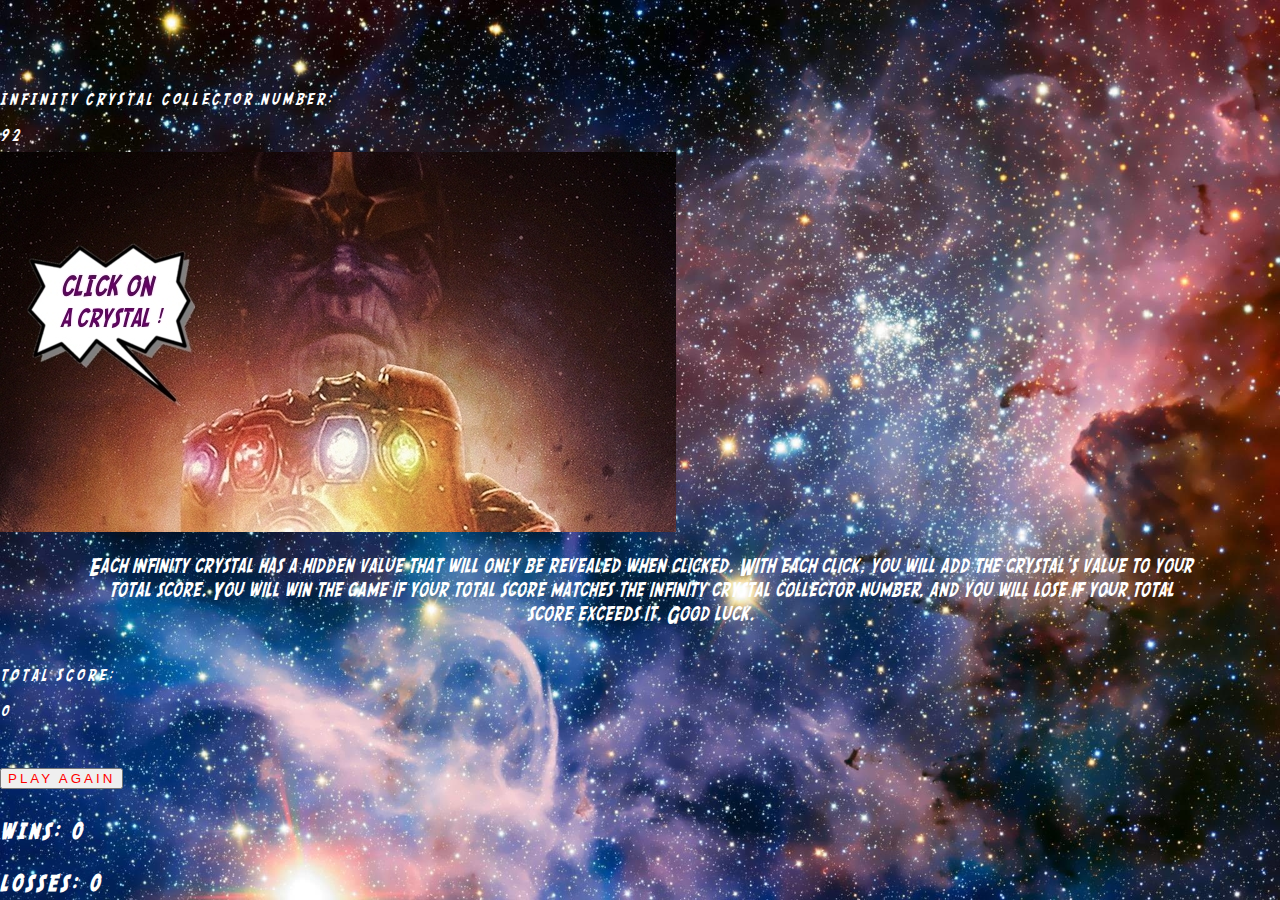
<file: Crystals-Collector/index.html>
<!DOCTYPE html>
<html lang="en">
<head>
	<meta charset="UTF-8">
	<title>Crystals Collector Game</title>
	<link rel="stylesheet" type="text/css" href="assets/css/reset.css"/>
	<link rel="stylesheet" href="https://maxcdn.bootstrapcdn.com/bootstrap/4.0.0-beta/css/bootstrap.min.css" integrity="sha384-/Y6pD6FV/Vv2HJnA6t+vslU6fwYXjCFtcEpHbNJ0lyAFsXTsjBbfaDjzALeQsN6M" crossorigin="anonymous">
	<link rel="stylesheet" type="text/css" href="assets/css/style.css"/>
	<script src="https://cdnjs.cloudflare.com/ajax/libs/jquery/3.2.1/jquery.min.js"></script>
	<script type="text/javascript" src="assets/javascript/game.js"></script>
	<meta name="viewport" content="width=device-width, initial-scale=1, maximum-scale=1"/>
	

</head>

<body>
	<iframe src="../Crystals-Collector/assets/audio/Alan_Silvestri_The_Avengers_Assemble_(mp3co.biz).mp3" allow="autoplay" style="display:none" id="iframeAudio">
	</iframe> 
	<audio autoplay loop  id="playAudio">
		<source src="../Crystals-Collector/assets/audio/Alan_Silvestri_The_Avengers_Assemble_(mp3co.biz).mp3">
	</audio>
		  
	<div class="header text-center">
		<h3>INFINITY CRYSTAL COLLECTOR NUMBER:</h3>
		<h3 id="magicNumber"></h3>
	</div>
	
	<div class="container text-center">
		
		<img id="crystalimg" src="../Crystals-Collector/assets/images/ThanosClickMe.jpg" style="" usemap="#avengers-map">
			<map name="avengers-map">
				<area class="crystalimg" shape="rect" id="crystal1" coords="184,295,222,348" href="#" />
				<area class="crystalimg" shape="rect" id="crystal2" coords="233,280,274,334" href="#" />
				<area class="crystalimg" shape="rect" id="crystal3" coords="322,272,368,328" href="#" />
				<area class="crystalimg" shape="rect" id="crystal4" coords="386,279,429,333" href="#" />
			</map>

		</div>

		<div class="row">
			<div class="col-lg-12 directions">
					<div class="a">Each infinity crystal has a hidden value that will only be revealed when clicked. With each click, you will add the crystal's value to your total score. You will win the game if your total score matches the infinity crystal collector number, and you will lose if your total score exceeds it. Good luck.</div>
			</div>
		</div>

		<div class="row text-center">
			<div class="col-lg-4 total">
				<h3>TOTAL SCORE:</h3>
				<h3 id="totalScore"></h3>
			</div>
			<div class="col-lg-4 button">
				<h3 id="winOrLose"></h3>
				<button type="button" class="btn btn-light btn-lg">PLAY AGAIN</button>
			</div>
			<div class="col-lg-4 scores">
				<p class="score">WINS: <span id="wins"></span></p> 
				<p class="score">LOSSES: <span id="losses"></span></p>
			</div>
		</div>
	</div>
	
</body>
</html>
</file>
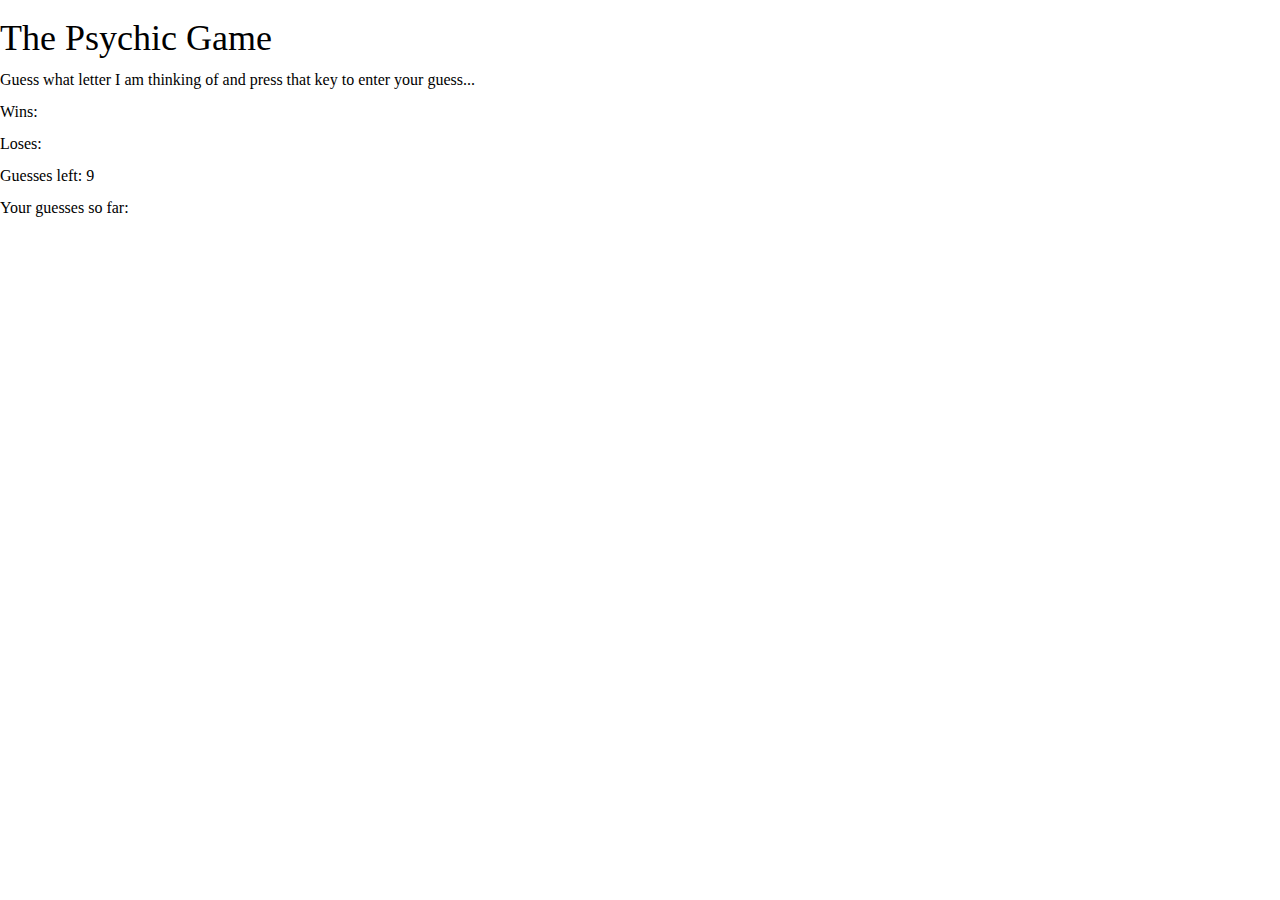
<file: PsychicGame/index.html>
<!DOCTYPE html>
<html>
<head>
    <meta charset="utf-8" />
    <meta http-equiv="X-UA-Compatible" content="IE=edge">
    <title>The Psychic Game</title>
    <meta name="viewport" content="width=device-width, initial-scale=1">

    <!-- Link Reset -->
    <link rel= "stylesheet" href="../PsychicGame/assets/css/reset.css">
 <style>
     h1 {
         font-size: 36px;
         padding-top: 20px;
     }

    
 
 </style>   
 
<body>
<h1>The Psychic Game</h1> <br>
<h3>Guess what letter I am thinking of and press that key to enter your guess...</h3> <br>


<div id = game>
    <p>Wins:</p> <br>
    <p>Loses:</p> <br>
    <p>Guesses left: 9 </p> <br>
    <p>Your guesses so far:</p>
</div>

<!-- Link to javascript game.js -->
<script type= "text/javascript" src="../PsychicGame/assets/JavaScript/game.js"></script>

    
</body>
</html>
</file>
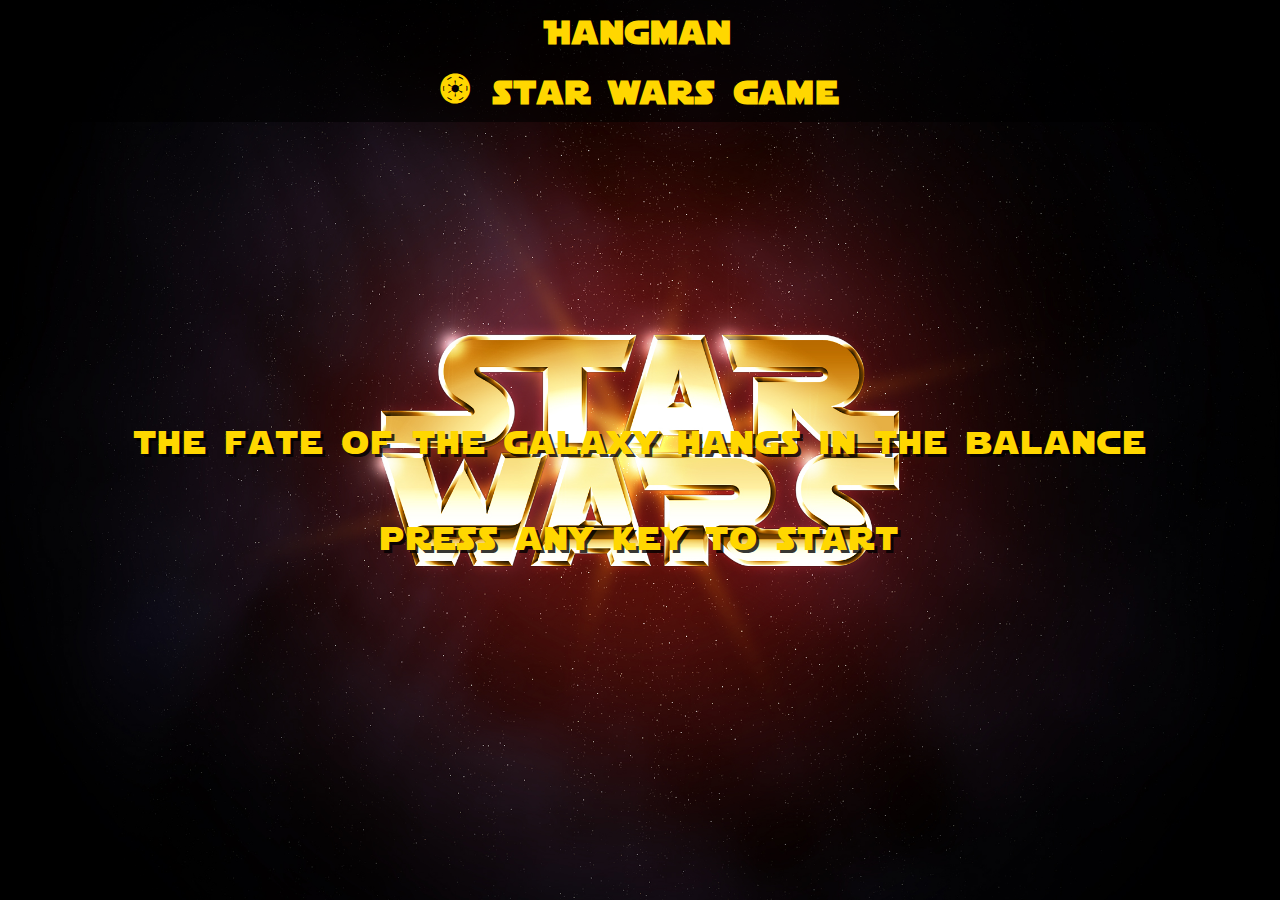
<file: WordGuessGame/index.html>
<!DOCTYPE html>
<html>
<head>
    <meta charset="utf-8">
    <meta http-equiv="X-UA-Compatible" content="IE=edge">
    <meta name="viewport" content="width=device-width, initial-scale=1">
    <title>Star Wars Hangman</title>
    <link rel="stylesheet" href="https://maxcdn.bootstrapcdn.com/font-awesome/4.7.0/css/font-awesome.min.css">
    <link rel="stylesheet" type="text/css" href="../WordGuessGame/assets/css/style.css">

</head>
<body>
    <div class="wrapper">
        <header>
            <h1>Hangman<br> #&nbsp;star wars game  </h1>    
        </header>
        <div id=game-over class="hidden">
        <div>
          <span>game over</span>
        </div>
        <div>
          <span>press any key to play again</span>
        </div>
          
        </div>
        <div id="press-to-start">
            <div>
            <span >the fate of the galaxy hangs in the balance</span>
            </div>
            <div>
            <span>press any key to start</span>
            </div>
        </div>
        <div id="table" class="hidden">
            <table>
              <tr id="wins">
              </tr>
              <tr id="guesses-left">
              </tr>
              <tr>
                <th>Current Word</th>
                <td id="character-name"></td>      
              </tr>
              <tr>
                <th>Letters used</th>
                <td id="letters-used"></td>
              </tr>
              <tr>     
                <th>Hint</th>   
                <td id="hint"></td>
              </tr>
            </table>
        </div>       
    </div>

<script type="text/javascript" src="../WordGuessGame/assets/javascript/StarWars.js"></script>
</body>
</html>
</file>
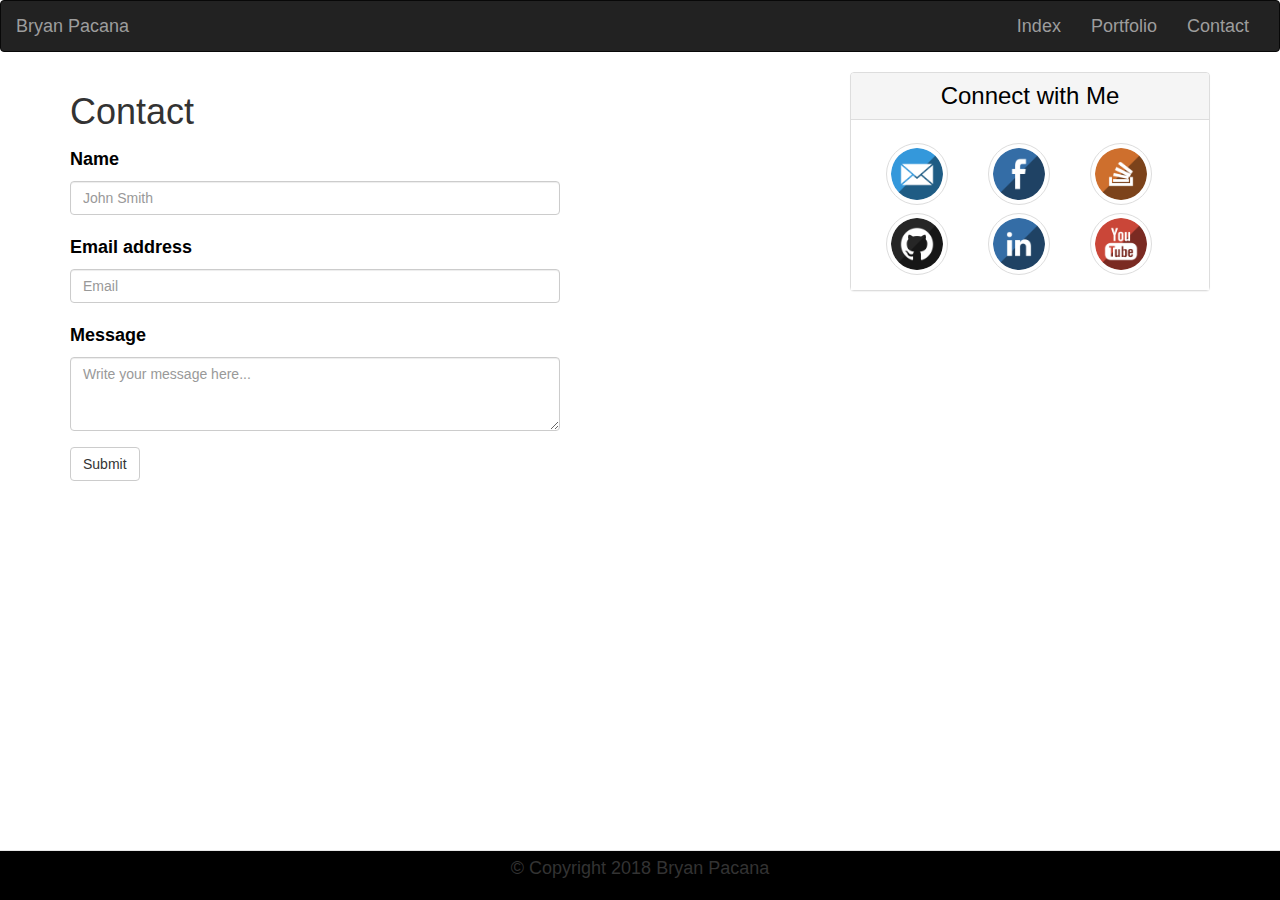
<file: Bootstrap-Portfolio/contact.html>
<!DOCTYPE html>
<html>
<head>
    <meta charset="utf-8" />
    <meta http-equiv="X-UA-Compatible" content="IE=edge">
    <meta name="viewport" content="width=device-width, initial-scale=1">

    <title>Contact Form</title>
    </head>


   <!-- Latest compiled and minified CSS -->
   <link rel="stylesheet" href="https://maxcdn.bootstrapcdn.com/bootstrap/3.3.7/css/bootstrap.min.css" integrity="sha384-BVYiiSIFeK1dGmJRAkycuHAHRg32OmUcww7on3RYdg4Va+PmSTsz/K68vbdEjh4u" crossorigin="anonymous">    
   <!-- link to CSS stylesheet -->
   <link rel="stylesheet" href="style.css">

    <body>
        <nav class="navbar navbar-inverse">
         <div class="container-fluid">
                     
        <!-- Brand and toggle get grouped for better mobile display -->
         <div class="navbar-header">
             <button type="button" class="navbar-toggle collapsed" data-toggle="collapse" data-target="#bs-example-navbar-collapse-1" aria-expanded="false">
              <span class="sr-only">Toggle navigation</span>
              <span class="icon-bar"></span>
              <span class="icon-bar"></span>
              <span class="icon-bar"></span>
                </button>
            <a class="navbar-brand" href="./index.html">Bryan Pacana</a>
            </div>
                  
       <!-- Collect the nav links, forms, and other content for toggling -->
        <div class="collapse navbar-collapse" id="bs-example-navbar-collapse-1">
                        
        <ul class="nav navbar-nav navbar-right">
            <li><a href="./index.html">Index</a></li>
            <li><a href="./portfolio.html">Portfolio</a></li>
            <li><a href="./contact.html">Contact</a></li>

         </div><!-- /.navbar-collapse -->
        </div><!-- /.container-fluid -->
        </nav>

<!-- Row 1, 2 columns, 2/3 of page & 1/3 of page on large and medium screens, 100% of page for sm and xs screens -->
    <div class="container">
        <div class="row">
     <!-- Column 1, header (contact) -->       
         <div class="col-lg-8 col-md-8 col-sm-12 col-xs-12">
         <div class="my-m4">
            <h1>Contact</h1>
        </div>   
            
    <!-- Subrows and subcolumns under header -->        
            <div class="row">
                    <div class="col-lg-8 col-md-8 col-sm-12 col-xs-12">
                           <form>
                               <div class="form-group">
                                 <label for="exampleInputName">Name</label>
                                 <input type="name" class="form-control" id="exampleInputName" placeholder="John Smith">
                               </div>
                                   <div class="form-group">
                                     <label for="exampleInputEmail1">Email address</label>
                                     <input type="email" class="form-control" id="exampleInputEmail1" placeholder="Email">
                                   </div>
                                   <div class="form-group">
                                    <label for="messageBox">Message</label>
                                     <textarea class="form-control" rows="3" placeholder="Write your message here..."></textarea>
                                   </div>
                                   <button type="submit" class="btn btn-default">Submit</button>
                                 </form>
                    </div>
               
                </div>
               </div> 

     <!-- Column 2, (Connect with Me) sidebar/panel -->     
     <div class="col-lg-4 col-md-4 col-sm-12 col-xs-12">
            <div class="panel panel-default">
                <div class="panel-heading">
                  <h1 class="panel-title">Connect with Me</h1>
                          </div>
                        <div class="panel-body">
                            <a href="https://gmail.com" target="_blank">
                                  <img src="../Bootstrap-Portfolio/images/if_mail_287734.png" class="img-thumbnail img-circle" alt="Mail"></a>
                              
                            <a href="https://www.facebook.com/pacana" target="_blank">
                                 <img src="../Bootstrap-Portfolio/images/if_facebook_287801.png" class="img-thumbnail img-circle" alt="Facebook"></a>
                              
                            <a href= "https://stackoverflow.com" target="_blank">                                
                                  <img src="../Bootstrap-Portfolio/images/if_stackoverflow_287623.png" class="img-thumbnail img-circle" alt="Stack.Overflow"></a>
                            
                            <a href="https://github.com/bpacana" target="_blank">
                                    <img src="../Bootstrap-Portfolio/images/if_github_287796.png" class="img-thumbnail img-circle" alt="Github"></a>
                                
                            <a href="https://www.linkedin.com" target="_blank">
                                   <img src="../Bootstrap-Portfolio/images/if_linkedin_287750.png" class="img-thumbnail img-circle" alt="LinkedIn"></a>
                                
                            <a href= "https://www.youtube.com" target="_blank">                                
                                    <img src="../Bootstrap-Portfolio/images/if_youtube_287604.png" class="img-thumbnail img-circle" alt="Youtube"></a>      
                                 
            </div>
         </div>
      </div>
 <!-- Footer -->
 <!-- Footer -->
 <nav class="navbar navbar-default navbar-fixed-bottom color">
    <div class="container">
      <div class="row">
          <div class="col-lg-12">
            <div class="footer-design">

            </div>
              <div class="footer"> &copy; Copyright 2018 Bryan Pacana
              </div>
          </div>
      </div>  
    </div>
  </nav>


  </body>
  </html>
</file>
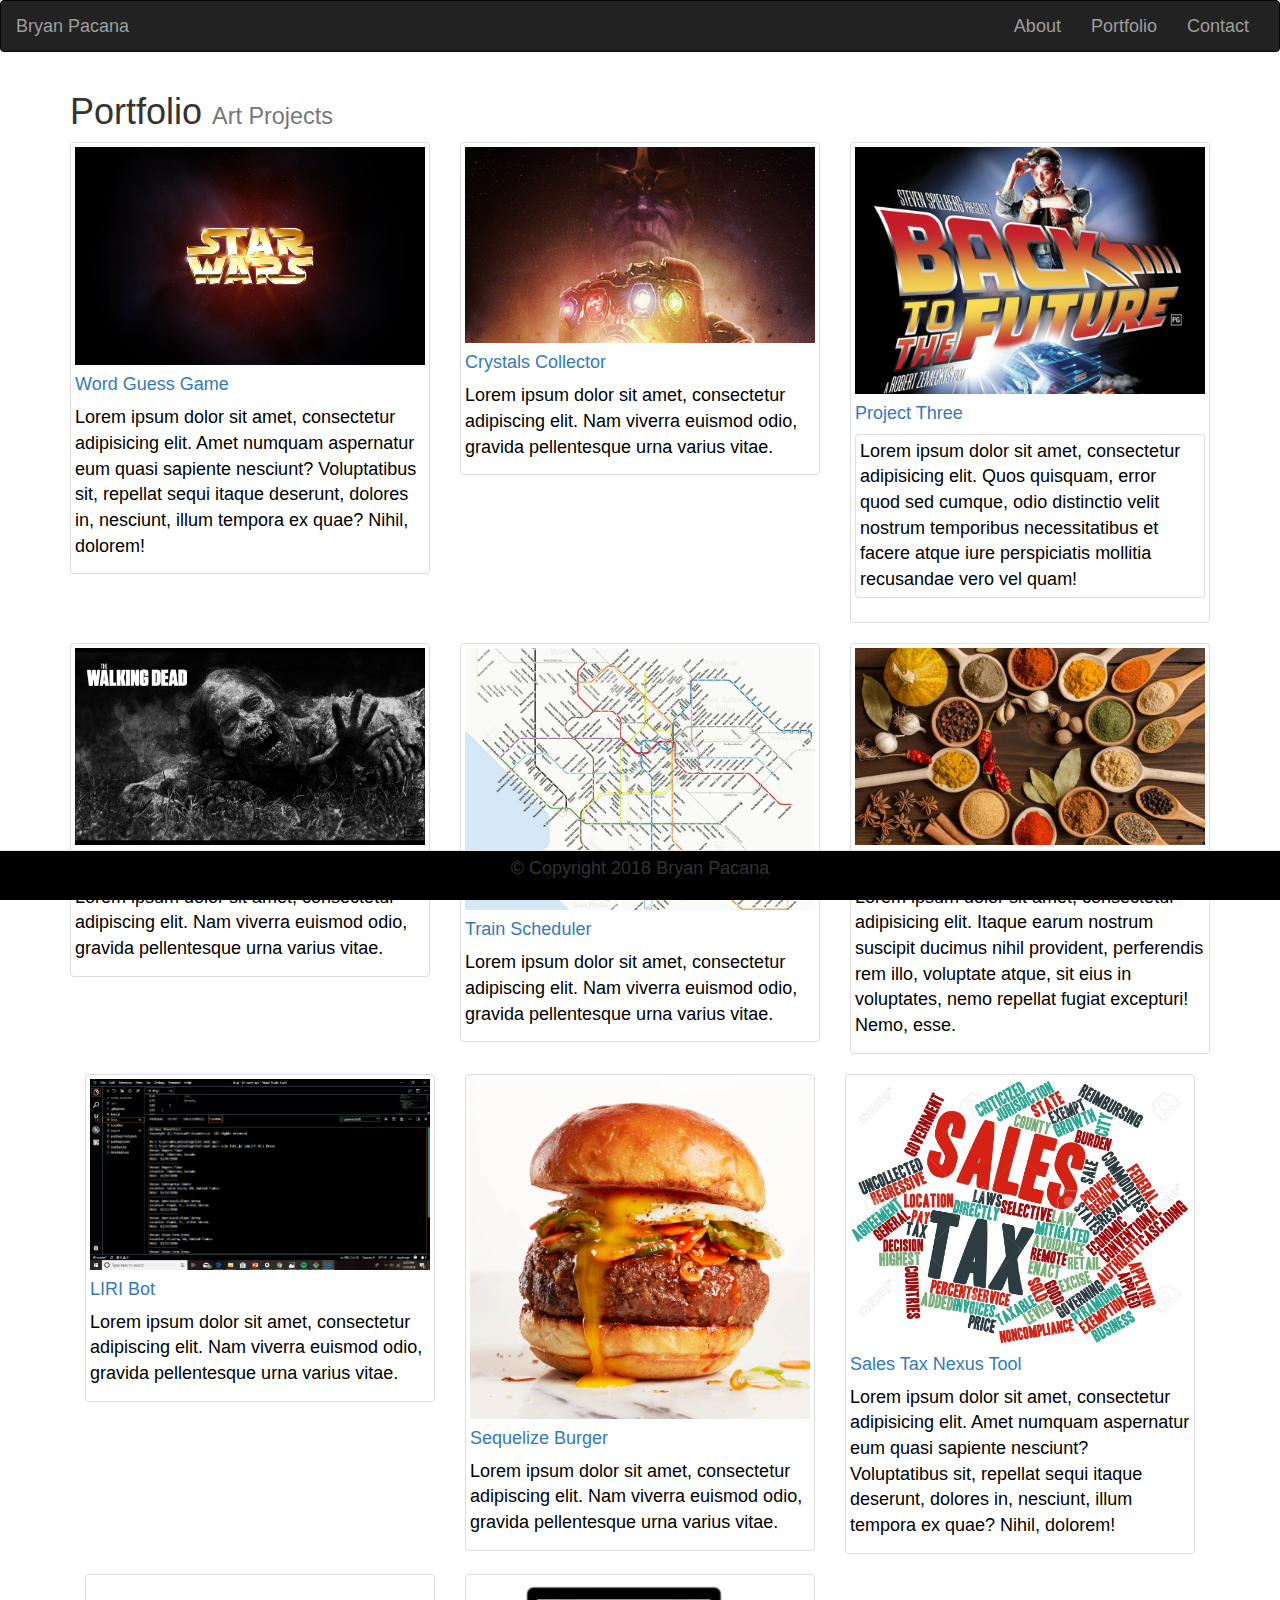
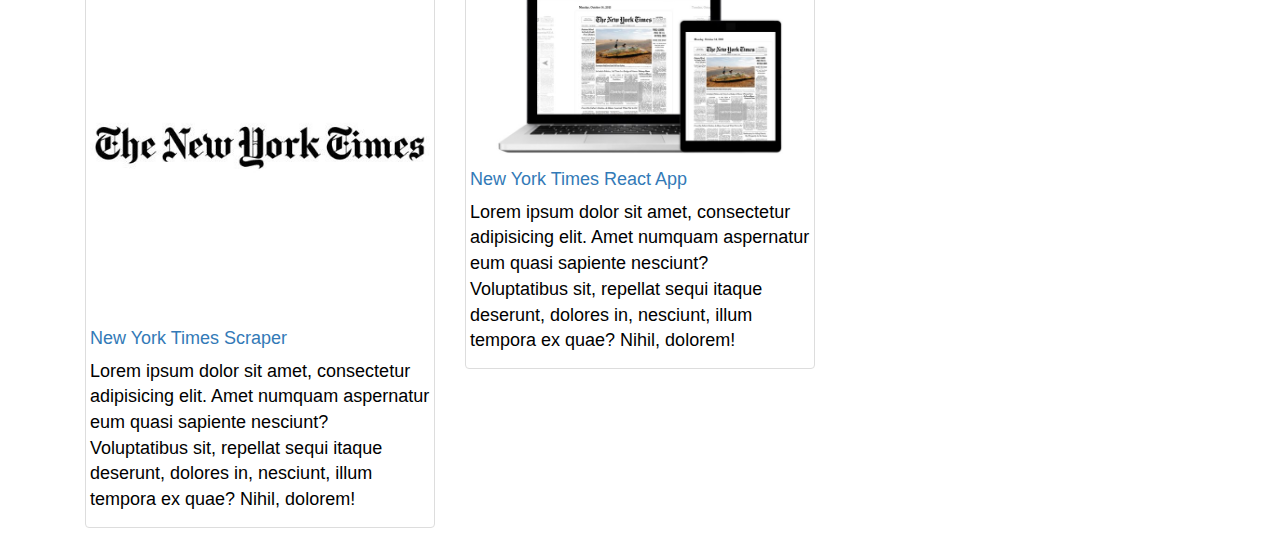
<file: Bootstrap-Portfolio/portfolio.html>
<!DOCTYPE html>
<html>
<head>
    <meta charset="utf-8">
    <meta http-equiv="X-UA-Compatible" content="IE=edge">
    <meta name="viewport" content="width=device-width, initial-scale=1">

    <title>About Me</title>
</head>
   
     <!-- Latest compiled and minified CSS -->
     <link rel="stylesheet" href="https://maxcdn.bootstrapcdn.com/bootstrap/3.3.7/css/bootstrap.min.css" integrity="sha384-BVYiiSIFeK1dGmJRAkycuHAHRg32OmUcww7on3RYdg4Va+PmSTsz/K68vbdEjh4u" crossorigin="anonymous">    
     <!-- link to CSS stylesheet -->
     <link rel="stylesheet" href="style.css">

<body>
    <nav class="navbar navbar-inverse">
        <div class="container-fluid">
          <!-- Brand and toggle get grouped for better mobile display -->
          <div class="navbar-header">
            <button type="button" class="navbar-toggle collapsed" data-toggle="collapse" data-target="#bs-example-navbar-collapse-1" aria-expanded="false">
              <span class="sr-only">Toggle navigation</span>
              <span class="icon-bar"></span>
              <span class="icon-bar"></span>
              <span class="icon-bar"></span>
            </button>
            <a class="navbar-brand" href="./index.html">Bryan Pacana</a>
          </div>
      
          <!-- Collect the nav links, forms, and other content for toggling -->
          <div class="collapse navbar-collapse" id="bs-example-navbar-collapse-1">
            
            <ul class="nav navbar-nav navbar-right">
              <li><a href="./index.html">About</a></li>
              <li><a href="./portfolio.html">Portfolio</a></li>
              <li><a href="./contact.html">Contact</a></li>

             
          </div><!-- /.navbar-collapse -->
        </div>
      </nav>

    <!-- Page Content -->
    <div class="container">

      <!-- Page Heading -->
      <h1 class="my-4">Portfolio
        <small>Art Projects</small>
      </h1>

      <div class="row">
        <div class="col-lg-4 col-sm-6 portfolio-item">
          <div class="thumbnail">
            <a href="https://bpacana.github.io/WordGuessGame/" target="_blank"><img class="img-responsive" src="../Bootstrap-Portfolio/images/StarWarsWallPaper.jpg" alt="" style="width:100%"></a>
            <div class="card-body">
              <h4 class="card-title">
                <a href="https://bpacana.github.io/WordGuessGame/">Word Guess Game</a>
              </h4>
              <p class="card-text">Lorem ipsum dolor sit amet, consectetur adipisicing elit. Amet numquam aspernatur eum quasi sapiente nesciunt? Voluptatibus sit, repellat sequi itaque deserunt, dolores in, nesciunt, illum tempora ex quae? Nihil, dolorem!</p>
            </div>
          </div>
        </div>
        <div class="col-lg-4 col-sm-6 portfolio-item">
          <div class="thumbnail">
            <a href="https://bpacana.github.io/Crystals-Collector" target="_blank"><img class="img-responsive" src="../Bootstrap-Portfolio/images/ThanosGauntlet.jpg" alt=""></a>
            <div class="card-body">
              <h4 class="card-title">
                <a href="https://bpacana.github.io/Crystals-Collector">Crystals Collector</a>
              </h4>
              <p class="card-text">Lorem ipsum dolor sit amet, consectetur adipiscing elit. Nam viverra euismod odio, gravida pellentesque urna varius vitae.</p>
            </div>
          </div>
        </div>
        <div class="col-lg-4 col-sm-6 portfolio-item">
          <div class="thumbnail">
            <a href="http://bpacana.github.io/TriviaGame" target="_blank"><img class="img-responsive" src="../Bootstrap-Portfolio/images/backtothefuture-1-920x650.png" alt=""></a>
            <div class="card-body">
              <h4 class="card-title">
                <a href="http://bpacana.github.io/TriviaGame">Project Three</a>
              </h4>
              <p class="thumbnail">Lorem ipsum dolor sit amet, consectetur adipisicing elit. Quos quisquam, error quod sed cumque, odio distinctio velit nostrum temporibus necessitatibus et facere atque iure perspiciatis mollitia recusandae vero vel quam!</p>
            </div>
          </div>
        </div>
        <div class="col-lg-4 col-sm-6 portfolio-item">
          <div class="thumbnail">
            <a href="https://bpacana.github.io/Gif-Tastic" target="_blank"><img class="img-responsive" src="../Bootstrap-Portfolio/images/Walker.jpg" alt=""></a>
            <div class="card-body">
              <h4 class="card-title">
                <a href="https://bpacana.github.io/Gif-Tastic">The Walking Dead Giphy</a>
              </h4>
              <p class="card-text">Lorem ipsum dolor sit amet, consectetur adipiscing elit. Nam viverra euismod odio, gravida pellentesque urna varius vitae.</p>
            </div>
          </div>
        </div>
        <div class="col-lg-4 col-sm-6 portfolio-item">
          <div class="thumbnail">
            <a href="https://bpacana.github.io/TrainScheduler/" target="_blank"><img class="img-responsive" src="../Bootstrap-Portfolio/images/TrainMap.jpg" alt=""></a>
            <div class="card-body">
              <h4 class="card-title">
                <a href="https://bpacana.github.io/TrainScheduler/">Train Scheduler</a>
              </h4>
              <p class="card-text">Lorem ipsum dolor sit amet, consectetur adipiscing elit. Nam viverra euismod odio, gravida pellentesque urna varius vitae.</p>
            </div>
          </div>
        </div>
        <div class="col-lg-4 col-sm-6 portfolio-item">
          <div class="thumbnail">
            <a href="https://bpacana.github.io/index.html" target="_blank"><img class="img-responsive" src="../Bootstrap-Portfolio/images/Ingredient Search.jpg" alt=""></a>
            <div class="card-body">
              <h4 class="card-title">
                <a href="https://bpacana.github.io/index.html">Project 1</a>
              </h4>
              <p class="card-text">Lorem ipsum dolor sit amet, consectetur adipisicing elit. Itaque earum nostrum suscipit ducimus nihil provident, perferendis rem illo, voluptate atque, sit eius in voluptates, nemo repellat fugiat excepturi! Nemo, esse.</p>
            </div>
          </div>
        </div>
      </div>
      <div class="col-lg-4 col-sm-6 portfolio-item">
        <div class="thumbnail">
          <a href="https://github.com/bpacana/liri-node-app" target="_blank"><img class="img-responsive" src="../Bootstrap-Portfolio/images/concert-this.png" alt=""></a>
          <div class="card-body">
            <h4 class="card-title">
              <a href="https://github.com/bpacana/liri-node-app">LIRI Bot</a>
            </h4>
            <p class="card-text">Lorem ipsum dolor sit amet, consectetur adipiscing elit. Nam viverra euismod odio, gravida pellentesque urna varius vitae.</p>
          </div>
        </div>
      </div>
      <div class="col-lg-4 col-sm-6 portfolio-item">
        <div class="thumbnail">
          <a href="https://evening-badlands-69879.herokuapp.com/" target="_blank"><img class="img-responsive" src="../Bootstrap-Portfolio/images/burger1.jpg" alt=""></a>
          <div class="card-body">
            <h4 class="card-title">
              <a href="https://evening-badlands-69879.herokuapp.com/">Sequelize Burger</a>
            </h4>
            <p class="card-text">Lorem ipsum dolor sit amet, consectetur adipiscing elit. Nam viverra euismod odio, gravida pellentesque urna varius vitae.</p>
          </div>
        </div>
      </div>
      <div class="col-lg-4 col-sm-6 portfolio-item">
        <div class="thumbnail">
          <a href="https://evening-escarpment-36510.herokuapp.com/" target="_blank"><img class="img-responsive" src="../Bootstrap-Portfolio/images/salestax.jpg" alt="" style="width:100%"></a>
          <div class="card-body">
            <h4 class="card-title">
              <a href="https://evening-escarpment-36510.herokuapp.com/">Sales Tax Nexus Tool</a>
            </h4>
            <p class="card-text">Lorem ipsum dolor sit amet, consectetur adipisicing elit. Amet numquam aspernatur eum quasi sapiente nesciunt? Voluptatibus sit, repellat sequi itaque deserunt, dolores in, nesciunt, illum tempora ex quae? Nihil, dolorem!</p>
          </div>
        </div>
      </div>
      <div class="col-lg-4 col-sm-6 portfolio-item">
        <div class="thumbnail">
          <a href="https://tranquil-atoll-84568.herokuapp.com/" target="_blank"><img class="img-responsive" src="../Bootstrap-Portfolio/images/nyt.jpg" alt="" style="width:100%"></a>
          <div class="card-body">
            <h4 class="card-title">
              <a href="https://tranquil-atoll-84568.herokuapp.com/">New York Times Scraper</a>
            </h4>
            <p class="card-text">Lorem ipsum dolor sit amet, consectetur adipisicing elit. Amet numquam aspernatur eum quasi sapiente nesciunt? Voluptatibus sit, repellat sequi itaque deserunt, dolores in, nesciunt, illum tempora ex quae? Nihil, dolorem!</p>
          </div>
        </div>
      </div>
      <div class="col-lg-4 col-sm-6 portfolio-item">
        <div class="thumbnail">
          <a href="https://tranquil-atoll-84568.herokuapp.com/" target="_blank"><img class="img-responsive" src="../Bootstrap-Portfolio/images/nyt_homepage.jpg" alt="" style="width:100%"></a>
          <div class="card-body">
            <h4 class="card-title">
              <a href="https://tranquil-atoll-84568.herokuapp.com/">New York Times React App</a>
            </h4>
            <p class="card-text">Lorem ipsum dolor sit amet, consectetur adipisicing elit. Amet numquam aspernatur eum quasi sapiente nesciunt? Voluptatibus sit, repellat sequi itaque deserunt, dolores in, nesciunt, illum tempora ex quae? Nihil, dolorem!</p>
          </div>
        </div>
      </div>

      <!-- Footer -->
      <nav class="navbar navbar-default navbar-fixed-bottom color">
        <div class="container">
          <div class="row">
              <div class="col-lg-12">
                <div class="footer-design">
    
                </div>
                  <div class="footer"> &copy; Copyright 2018 Bryan Pacana
                  </div>
              </div>
          </div>  
        </div>
      </nav>
        </div>
      </div>  
    </div>

  </body>

</html>
</file>
<file: Crystals-Collector/assets/css/style.css>
@font-face {
    font-family: 'sf_comic_script';
    src: url("../../../Crystals-Collector/assets/fonts/SF Comic Script Condensed.ttf");
  }

html {
	box-sizing: border-box;
}

body { 
	font-family: "sf_comic_script";
	min-height: 100vh;
    background: url("../../../Crystals-Collector/assets/images/space.jpg");
    background-size: cover;
	background-repeat: no-repeat;
	background-attachment: scroll;
}

h3 {
	margin: 20px 0px 10px 0px;
	letter-spacing: 3px;
}

.header {
	padding: 70px 0px 0px 0px;
	color: rgb(255, 255, 255);
}

h1, h3, #magicNumber, #totalScore, #wins, #losses, .score {
	color: #ffffff;
}

h1 {
	color: rgb(255, 255, 255);
	margin: 55px 0px 75px 0px;
	letter-spacing: 12px;
}

div.a {
    font-size: 150%;
}

.crystalimg {
	width: 150px;
	margin: 30px auto;
}

.directions {
	color: rgb(255, 255, 255);
	text-align: center;
	padding: 20px 85px;
}

.score {
	padding-top: 30px;
	margin-bottom: 0;
	font-size: 22px;
	font-weight: 600;
	letter-spacing: 3px;
}

/*.directions {
	
}*/

#winOrLose {
	color: #ffffff;
}

.total, .scores, .directions {
	margin: auto;
}

.btn {
	margin-top: 30px;
	margin-left: auto;
	margin-right: auto;
	color: #ff0000;
	letter-spacing: 3px;
}
</file>
<file: WordGuessGame/assets/css/style.css>
@font-face {
    font-family: 'starjedi';
    src: url("../fonts/Starjedi.ttf");
  }
  html,body{
      background-color: black;
      font-family: "starjedi";
      color: gold;
      text-align: center;
      background-image: url("../images/StarWarsWallPaper.jpg");
      background-repeat: no-repeat;
      background-position: center;
      background-size: cover;
      z-index: -1;
      margin: 0;
      height: 100%
  }
  header{
      width: 100%;
      height: 122px;
      background-color: rgba(0,0,0,0.6);
  }
  header h1{
    font-size: 2em;
    line-height: 60px;
    width: 415px;
    margin: 0 auto;
  }
  table, th, td {
      border: 1px dashed gold;
      border-collapse: collapse;
  }
  th, td {
    padding: 5px;
  }
  #game-over{
      position: relative;
    top: 30%;
    width: 100%;
    height: 30%;
    color: gold;
  }
  #game-over div{
      width: 85%;
    margin: 0 auto;
    padding: 2%;
  }
  #game-over span{
      padding: 10px;
      font-size: 2em;
      line-height: 45px;
      text-shadow: 3px 3px rgba(0,0,0,0.8);
  }
  .hidden{
      display: none;
  }
  #character-name{
      letter-spacing: 7px;
  }
  #press-to-start{
    position: relative;
    top: 30%;
    width: 100%;
    height: 30%;
    color: gold;
  }
  #press-to-start span{
      padding: 10px;
      font-size: 2em;
      line-height: 45px;
      text-shadow: 3px 3px rgba(0,0,0,0.8);
  }
  #press-to-start div{
      width: 85%;
    margin: 0 auto;
    padding: 2%;
  }
  #table{
      width: 100%;
      position: relative;
      top: 30%;
  }
  table{
      margin: 0 auto;
      width: 70%;
      background-color: rgba(0,0,0,0.7);
  }
  tr{
      height: 30px;
  }
  td, th{
      padding: 10px;
  }
  .wrapper{
      position: relative;
      letter-spacing: 3px;
      line-height: 22px;
      width: 100%;
      height: 100%;
  }
</file>
<file: Bootstrap-Portfolio/style.css>
.panel-default{
    align-content: center;
}
.panel-body {
    background: #ffffff;
    align-content: center;
    padding-left: 0px;

}

body {
    background: url('http://cdn.shopify.com/s/files/1/0285/1316/products/ZEA-0007-WALP-WP-1_9c38bcf6-4188-47fd-9dcd-f53f69b3bedf_1024x1024.jpg?v=1485474926');
    font-size: 18px;
    line-height: 34px;
    
}

.page-header,
.panel-title {
    color: #000000;

}

.panel-title {
    text-align: center;
    font-size: 24px;
}

p, label {
    color: rgb(0, 0, 0);
}

.footer {
    text-align: center;
    margin-bottom: 0px;
    
}

.color {
    background-color: #000000; 
}
  

.author-image {
    width: 200px;
    height: auto;
    margin-top: 10px;
    float: left;
    margin-right: 15px;
    margin-bottom: 10px;
}

h3 {
    border-bottom: 0;
    background: #000000;
    color: #fff;
    text-align: center;
    position: absolute;
    bottom: 20px;
    padding: 10px;
    width: 51.5%;
    line-height: 20px;
    margin-bottom: 0;
    font-weight: 300;
    float: left;
}

.img-circle {
    width: 62px;
    height: 62px;
    margin-top: 8px;
    margin-left: 35px;
}

.footer-design {

}


#closing-paragraph {
    margin-bottom: 150px;
}
</file>
